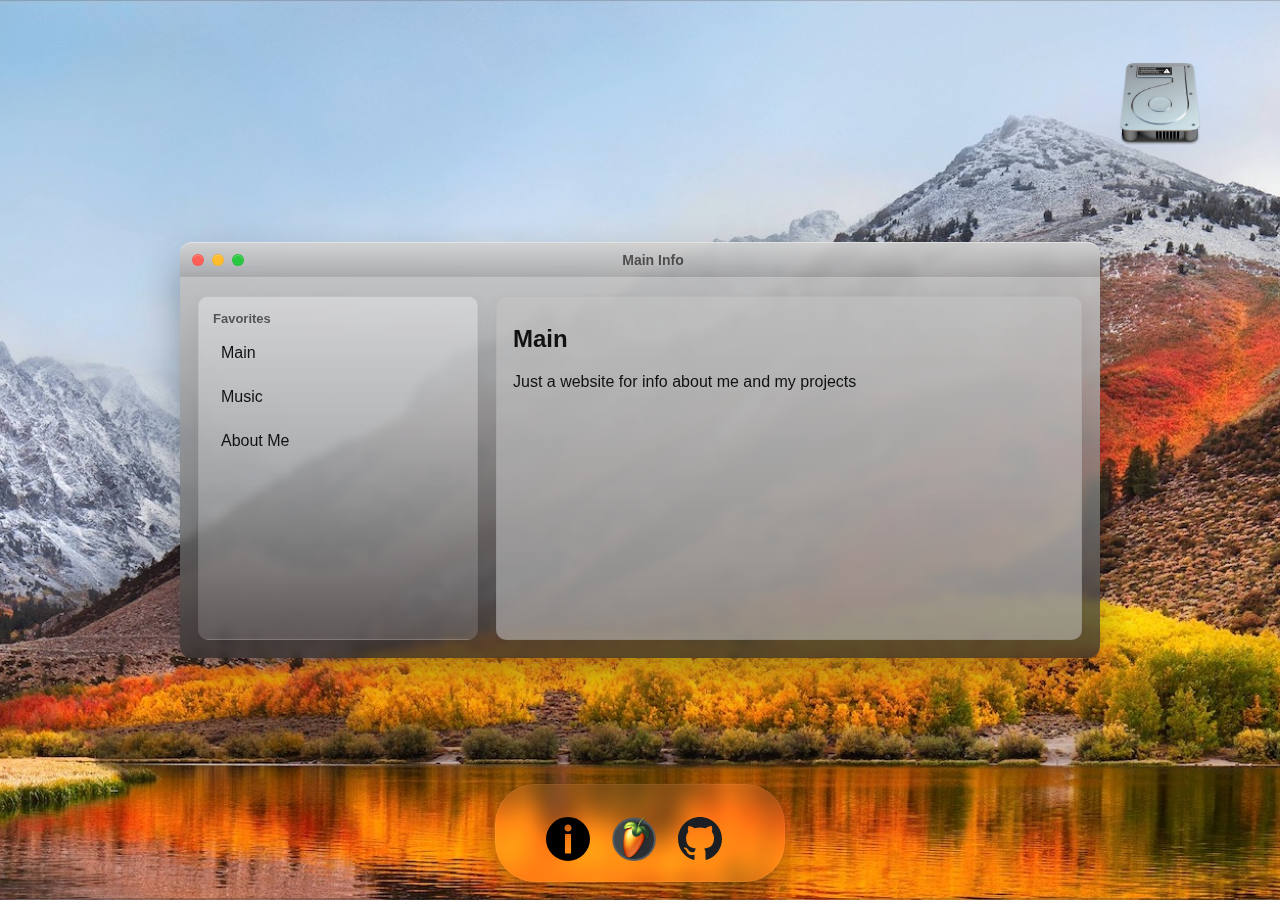
<file: index.html>
<!doctype html>
<html lang="en">
<head>
  <meta charset="utf-8" />
  <meta name="viewport" content="width=device-width, initial-scale=1" />
  <title>Hi</title>
  <link rel="stylesheet" href="css/style.css">
</head>
<body>
    <div class="drive">
      <a href="library.html"><img src="img/drive.png" alt="drive"></a>
    </div>

  <div class="macgui">
    <div id="dock" class="dock" aria-hidden="false">
  <div class="dock-inner">
    <button class="dock-item" data-app="finder" title="Finder">
      <img src="img/info.svg" alt="Finder">
    </button>
    <button class="dock-item" data-app="music" title="Music">
      <img src="img/music.png" alt="Music">
    </button>
    <button class="dock-item" data-app="browser" title="Browser">
      <img src="img/github.svg" alt="Browser">
    </button>
  </div>
</div>
  </div>
  <div class="mac-window" id="window">
    <div class="titlebar" id="titlebar">
      <div class="traffic" aria-hidden="true">
        <span class="btn close" id="close" title="Close"></span>
        <span class="btn min" id="min" title="Minimize"></span>
        <span class="btn max" id="max" title="Maximize"></span>
      </div>
      <div class="title" id="windowtitle">Main Info</div>
    </div>

    <div class="content">
      <aside class="sidebar">
        <h3>Favorites</h3>
        <div class="item" id="MainF">Main</div>
        <div class="item" id="MusicF">Music</div>
        <div class="item" id="OtherF">About Me</div>
      </aside>

      <main class="main" >
        <div class="toolbar">
        </div>

        <h2 style="margin-top:0" id="mainheader">Main</h2>
        <p id="mainpara">Just a website for info about me and my projects</p>



      </main>
    </div>

  </div>

  <script src="scripts/main.js">
  </script>
</body>
</html>
</file>
<file: css/style.css>
:root{
      --bg-top:#000000;
      --bg-bottom:#d6d8db;
      --window-bg:linear-gradient(180deg, rgba(255,255,255,0.85), rgba(250,250,250,0.7));
      --accent: rgba(0,0,0,0.6);
      --title-height:36px;
      --radius:12px;
      --traffic-size:12px;
    }
    *{box-sizing:border-box}
    html,body{height:100%}
    body{
      margin:0;
      font-family:-apple-system, BlinkMacSystemFont, 'Segoe UI', Roboto, 'Helvetica Neue', Arial, system-ui;
      -webkit-font-smoothing:antialiased;
      -moz-osx-font-smoothing:grayscale;
      background: url("../img/bg.jpg") no-repeat center center fixed;
      background-size: cover;
      display:flex;
      align-items:center;
      justify-content:center;
      padding:40px;
      color:#111;
    }

    .mac-window{
      width:min(920px, 95vw);
      border-radius:var(--radius);
      box-shadow: 0 18px 40px rgba(16,24,32,0.35), inset 0 1px 0 rgba(255,255,255,0.4);
      background: linear-gradient(180deg, rgba(168, 168, 168, 0.9), rgba(0, 0, 0, 0.75));
      backdrop-filter: blur(4px) saturate(120%);
      overflow:hidden;
      user-select:none;
    }

    .titlebar{
      height:var(--title-height);
      display:flex;
      align-items:center;
      gap:10px;
      padding:6px 12px;
      background: linear-gradient(180deg, rgba(255,255,255,0.45), rgba(255,255,255,0.08));
      border-bottom: 1px solid rgba(0,0,0,0.04);
      -webkit-app-region: drag; 
    }

    .traffic{
      display:flex;
      gap:8px;
      align-items:center;
      margin-right:4px;
    }
    .btn{
      width:var(--traffic-size);
      height:var(--traffic-size);
      border-radius:50%;
      display:inline-block;
      box-shadow: 0 1px 0 rgba(255,255,255,0.25) inset;
    }
    .btn.close{ background: #ff5f57; border: 1px solid rgba(0,0,0,0.05)}
    .btn.min{ background: #ffbd2e; border: 1px solid rgba(0,0,0,0.05)}
    .btn.max{ background: #28c840; border: 1px solid rgba(0,0,0,0.05)}

    .title{
      font-size:14px;
      font-weight:600;
      color:var(--accent);
      text-align:center;
      flex:1;
      margin-right:40px; 
    }

    .content{
      padding:18px;
      display:grid;
      grid-template-columns: 280px 1fr;
      gap:18px;
      min-height:380px;
      background: linear-gradient(180deg, rgba(250,250,250,0.35), rgba(245,245,246,0.15));
    }

    .sidebar{
      background: linear-gradient(180deg, rgba(250,250,250,0.35), rgba(245,245,246,0.15));
      border-radius:10px;
      padding:14px;
      box-shadow: 0 6px 18px rgba(10,10,10,0.06);
      border:1px solid rgba(0,0,0,0.04);
      display:flex;
      flex-direction:column;
      gap:10px;
    }
    .sidebar h3{margin:0;font-size:13px;color:var(--accent)}
    .item{padding:8px;border-radius:8px;cursor:pointer}
    .item:hover{background: rgba(0,0,0,0.03)}

    .main{
      background: rgba(197, 197, 197, 0.55);
      border-radius:10px;
      padding:16px;
      box-shadow: 0 6px 18px rgba(10,10,10,0.05);
      border:1px solid rgba(0,0,0,0.03);
      overflow:auto;
    }

    .toolbar{
      display:flex;
      gap:8px;
      align-items:center;
      margin-bottom:12px;
    }
    .pill{
      padding:6px 10px;
      border-radius:999px;
      background:rgba(255,255,255,0.6);
      border:1px solid rgba(0,0,0,0.04);
      font-size:13px;
      cursor:pointer;
    }

    .status{
      padding:10px 14px;
      font-size:13px;
      color:rgba(0,0,0,0.6);
      border-top:1px solid rgba(0,0,0,0.03);
      background:linear-gradient(180deg, transparent, rgba(0,0,0,0.01));
    }

    @media (max-width:720px){
      .content{grid-template-columns:1fr;}
      .title{font-size:13px}
    }

    .btn.fake-pressed{box-shadow:inset 0 2px 4px rgba(0,0,0,0.12)}
    .dock{
      position: fixed;
      bottom: 18px;
      left: 50%;
      transform: translateX(-50%);
      z-index: 999;
      pointer-events: auto;
    }
    .drive{
      position: fixed;
      top: 60px;
      right: 75px;
      z-index: 999;
      pointer-events: auto;
    }
    .drive img{
      width: 90px;
    }
    .drive img:active{
      transform: scale(0.95);
    }
    .dock-inner{
      display:flex;
      gap:10px;
      align-items:flex-end;
      padding:0 50px;
      border-radius:40px;
      background: rgba(255,255,255,0.08);
      backdrop-filter: blur(8px) saturate(120%);
      box-shadow: 0 8px 30px rgba(0,0,0,0.35);
      border: 1px solid rgba(255,255,255,0.06);
    }

    .dock-item{
      display:inline-flex;
      align-items:flex-end;
      justify-content:center;
      width:56px;
      height:56px;
      background:transparent;
      border: none;
      padding:0;
      margin: 20px 0;
      cursor:pointer;
      transition: transform 120ms ease, box-shadow 120ms ease;
      transform-origin: center bottom;
    }
    .dock-item img{
      width:44px;
      height:44px;
      display:block;
      user-select:none;
      pointer-events:none;
    }

    .dock-item::after{
      content:'';
      display:block;
      width:6px;
      height:6px;
      margin:6px auto 0;
      border-radius:999px;
      background:transparent;
      transition: background 150ms ease, transform 150ms ease;
    }
    .dock-item.active::after{
      background: #2ecc71;
      transform: translateY(0);
    }

    @media (max-width:560px){
      .dock-inner{ padding:8px; gap:8px; }
      .dock-item{ width:44px; height:44px; }
      .dock-item img{ width:36px; height:36px; }
    }
</file>
